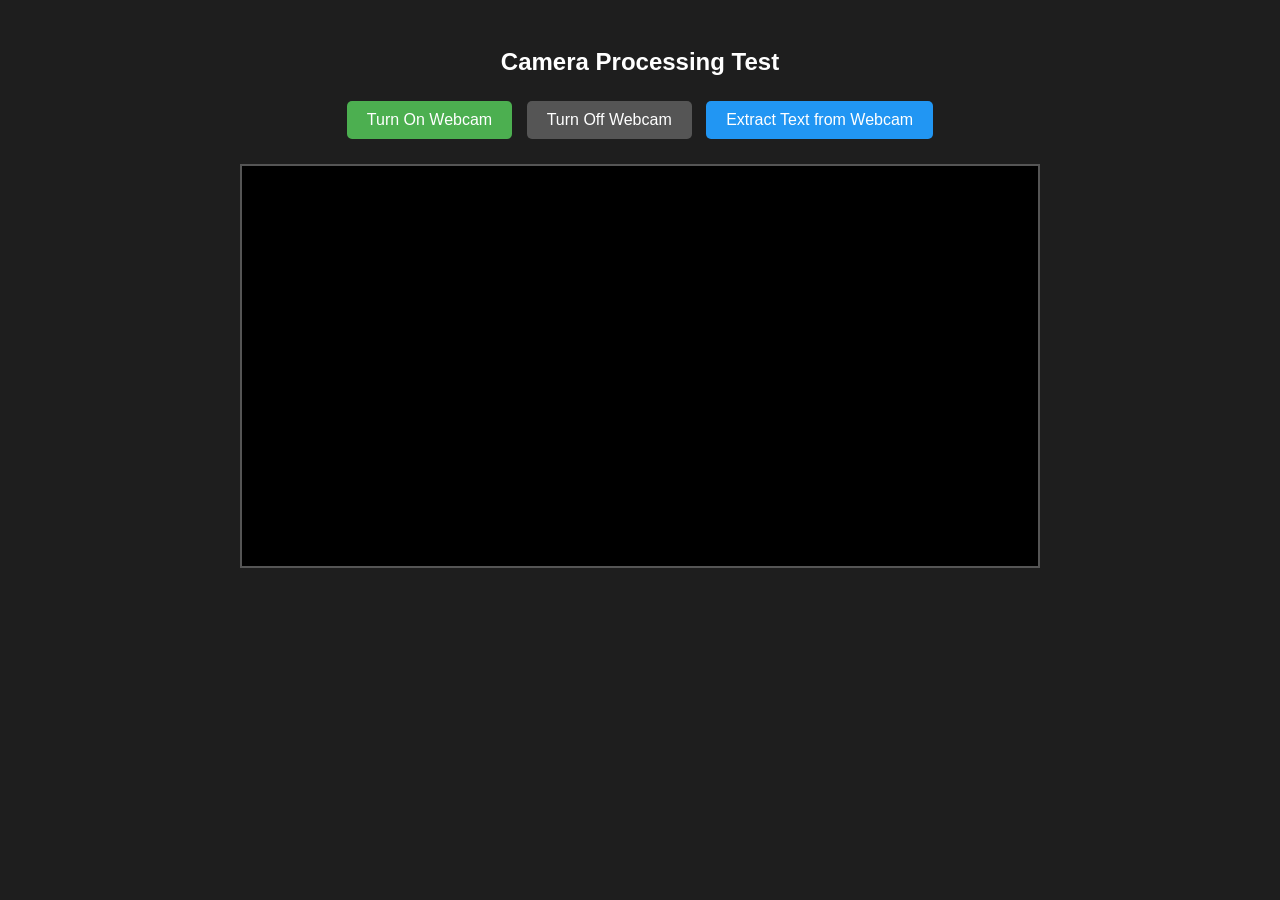
<file: test_camera.html>
<!DOCTYPE html>
<html lang="en">
<head>
    <meta charset="UTF-8">
    <meta name="viewport" content="width=device-width, initial-scale=1.0">
    <title>Camera Test - Old To Digital</title>
    <style>
        body { font-family: sans-serif; text-align: center; background: #1e1e1e; color: #fff; padding: 20px; }
        .container { max-width: 800px; margin: auto; }
        .video-container { margin: 20px 0; border: 2px solid #555; background: #000; min-height: 400px; }
        img#video-feed { width: 100%; max-width: 640px; display: none; }
        button { padding: 10px 20px; font-size: 16px; margin: 5px; cursor: pointer; background: #4caf50; color: white; border: none; border-radius: 5px; }
        button:disabled { background: #555; cursor: not-allowed; }
        .results { margin-top: 20px; text-align: left; background: #2d2d2d; padding: 20px; border-radius: 5px; white-space: pre-wrap; display: none; }
    </style>
</head>
<body>
    <div class="container">
        <h2>Camera Processing Test</h2>
        
        <div class="controls">
            <button id="btn-start" onclick="startCamera()">Turn On Webcam</button>
            <button id="btn-stop" onclick="stopCamera()" disabled>Turn Off Webcam</button>
            <button id="btn-process" onclick="processFrame()" disabled style="background: #2196f3;">Extract Text from Webcam</button>
        </div>
        


        <div class="video-container">
            <img id="video-feed" alt="Camera Feed">
        </div>

        <div id="results-box" class="results">
            <h3>Extraction Results:</h3>
            <div id="loading" style="display:none; color: #ffeb3b;">Processing with PaddleOCR + CRNN + LLM... Please wait...</div>
            <pre id="output-text"></pre>
        </div>
    </div>

    <script>
        const baseUrl = "http://127.0.0.1:5000";
        
        async function startCamera() {
            try {
                await fetch(baseUrl + "/start", { method: "POST" });
                const img = document.getElementById("video-feed");
                img.src = baseUrl + "/video_feed?" + new Date().getTime(); // cache bust
                img.style.display = "inline-block";
                
                document.getElementById("btn-start").disabled = true;
                document.getElementById("btn-stop").disabled = false;
                document.getElementById("btn-process").disabled = false;
            } catch (e) {
                alert("Failed to start camera. Is the backend running?");
            }
        }

        async function stopCamera() {
            await fetch(baseUrl + "/stop", { method: "POST" });
            const img = document.getElementById("video-feed");
            img.src = "";
            img.style.display = "none";
            
            document.getElementById("btn-start").disabled = false;
            document.getElementById("btn-stop").disabled = true;
            document.getElementById("btn-process").disabled = true;
        }

        async function processFrame() {
            document.getElementById("results-box").style.display = "block";
            document.getElementById("loading").style.display = "block";
            document.getElementById("output-text").textContent = "";
            document.getElementById("btn-process").disabled = true;

            try {
                const response = await fetch(baseUrl + "/process", { method: "POST" });
                const data = await response.json();
                
                let output = "";
                if(data.success !== false) {
                    output += "--- RAW EXTRACTED TEXT ---\n" + (data.raw_text || "None") + "\n\n";
                    output += "--- LLM REFINED TEXT ---\n" + (data.corrected_text || "None");
                } else {
                    output = "Error: " + (data.message || "Unknown error");
                }
                
                document.getElementById("output-text").textContent = output;
            } catch (e) {
                document.getElementById("output-text").textContent = "Request failed. Check backend console.";
            } finally {
                document.getElementById("loading").style.display = "none";
                document.getElementById("btn-process").disabled = false;
            }
        }

    </script>
</body>
</html>
</file>
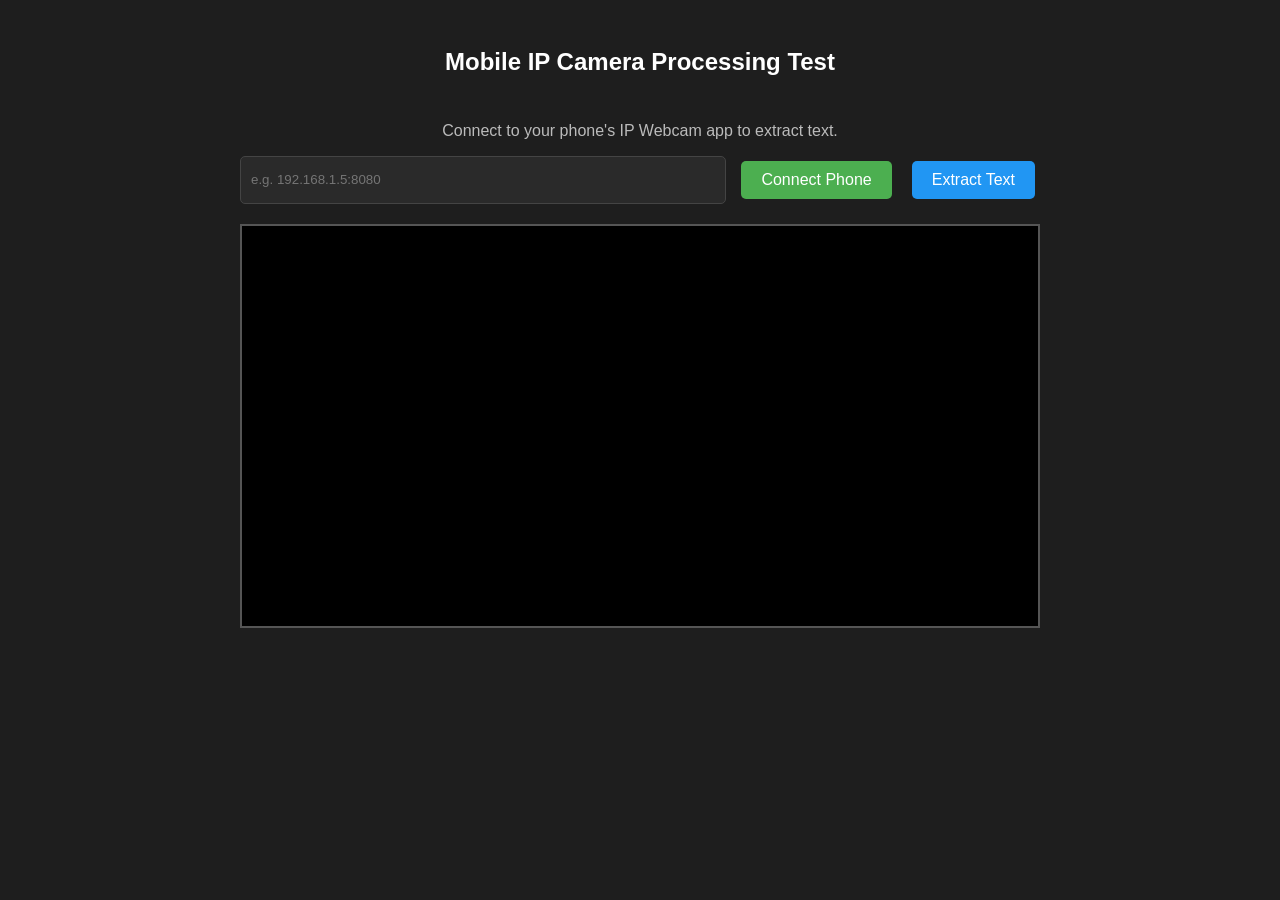
<file: test_ipcamera.html>
<!DOCTYPE html>
<html lang="en">
<head>
    <meta charset="UTF-8">
    <meta name="viewport" content="width=device-width, initial-scale=1.0">
    <title>Mobile IP Camera Test - Old To Digital</title>
    <style>
        body { font-family: sans-serif; text-align: center; background: #1e1e1e; color: #fff; padding: 20px; }
        .container { max-width: 800px; margin: auto; }
        .video-container { margin: 20px 0; border: 2px solid #555; background: #000; min-height: 400px; }
        img#video-feed { width: 100%; max-width: 640px; display: none; }
        button { padding: 10px 20px; font-size: 16px; margin: 5px; cursor: pointer; background: #4caf50; color: white; border: none; border-radius: 5px; }
        button:disabled { background: #555; cursor: not-allowed; }
        .results { margin-top: 20px; text-align: left; background: #2d2d2d; padding: 20px; border-radius: 5px; white-space: pre-wrap; display: none; }
    </style>
</head>
<body>
    <div class="container">
        <h2>Mobile IP Camera Processing Test</h2>
        
        <div style="margin: 20px 0; padding-top: 10px;">
            <p style="color: #bbb;">Connect to your phone's IP Webcam app to extract text.</p>
            <div style="display: flex; gap: 10px; margin-bottom: 10px;">
                <input type="text" id="ip-input" placeholder="e.g. 192.168.1.5:8080" style="padding: 10px; border-radius: 5px; flex: 1; border: 1px solid #444; background: #2a2a2a; color: #fff;">
                <button id="btn-connect-ip" onclick="connectIpCamera()">Connect Phone</button>
                <button id="btn-process-ip" onclick="processIpCamera()" disabled style="background: #2196f3;">Extract Text</button>
            </div>
            <p id="ip-status" style="color: #4caf50; font-size: 14px; margin: 0;"></p>
        </div>

        <div class="video-container">
            <img id="video-feed" alt="Phone Camera Feed">
        </div>

        <div id="results-box" class="results">
            <h3>Extraction Results:</h3>
            <div id="loading" style="display:none; color: #ffeb3b;">Processing with PaddleOCR + CRNN + LLM... Please wait...</div>
            <pre id="output-text"></pre>
        </div>
    </div>

    <script>
        const baseUrl = "http://127.0.0.1:5000";
        
        async function connectIpCamera() {
            const ip = document.getElementById("ip-input").value;
            if(!ip) {
                alert("Please enter your phone's IP address and port.");
                return;
            }
            try {
                document.getElementById("ip-status").innerText = "Connecting...";
                const res = await fetch(baseUrl + "/ipcamera/connect_phone", {
                    method: "POST",
                    headers: { "Content-Type": "application/json" },
                    body: JSON.stringify({ ip: ip })
                });
                const data = await res.json();
                if(data.success !== false) {
                    document.getElementById("ip-status").innerText = "Connected to: " + ip;
                    document.getElementById("btn-process-ip").disabled = false;
                    
                    const img = document.getElementById("video-feed");
                    img.src = baseUrl + "/ipcamera/video_feed?" + new Date().getTime(); // cache bust
                    img.style.display = "inline-block";
                } else {
                    document.getElementById("ip-status").innerText = "Failed: " + data.message;
                    document.getElementById("ip-status").style.color = "#f44336";
                }
            } catch(e) {
                document.getElementById("ip-status").innerText = "Error: " + e.message;
            }
        }
        
        async function processIpCamera() {
            document.getElementById("results-box").style.display = "block";
            document.getElementById("loading").style.display = "block";
            document.getElementById("output-text").textContent = "";
            document.getElementById("btn-process-ip").disabled = true;

            try {
                const res = await fetch(baseUrl + "/ipcamera/process", { method: "POST" });
                const data = await res.json();
                
                let output = "";
                if(data.success !== false) {
                    output += "--- RAW EXTRACTED TEXT ---\n" + (data.raw_text || "None") + "\n\n";
                    output += "--- LLM REFINED TEXT ---\n" + (data.corrected_text || "None");
                } else {
                    output = "Error: " + (data.message || "Unknown error");
                }
                
                document.getElementById("output-text").textContent = output;
            } catch (e) {
                document.getElementById("output-text").textContent = "Request failed. Check backend console.";
            } finally {
                document.getElementById("loading").style.display = "none";
                document.getElementById("btn-process-ip").disabled = false;
            }
        }
    </script>
</body>
</html>
</file>
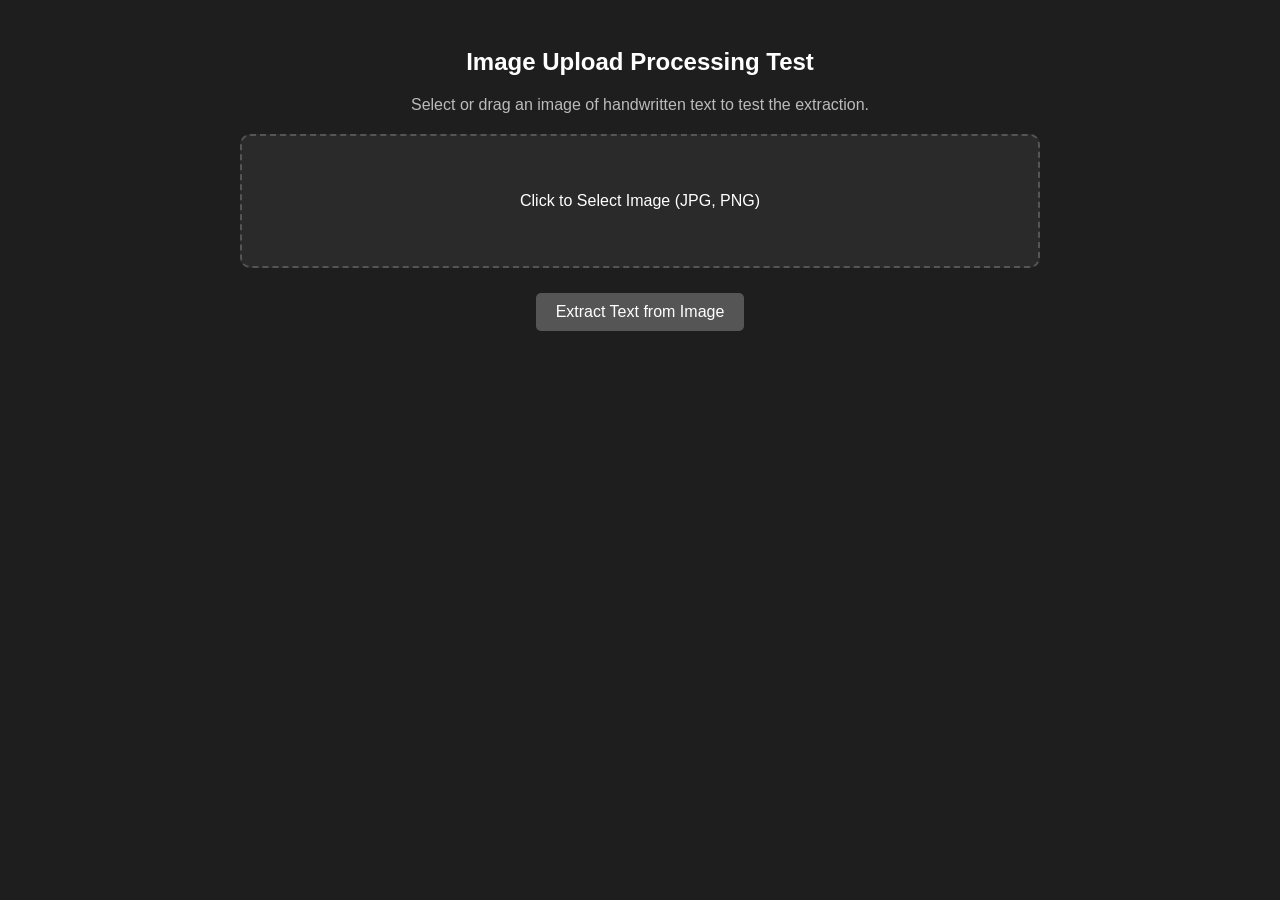
<file: test_upload.html>
<!DOCTYPE html>
<html lang="en">
<head>
    <meta charset="UTF-8">
    <meta name="viewport" content="width=device-width, initial-scale=1.0">
    <title>Image Upload Test - Old To Digital</title>
    <style>
        body { font-family: sans-serif; text-align: center; background: #1e1e1e; color: #fff; padding: 20px; }
        .container { max-width: 800px; margin: auto; }
        .upload-container { margin: 20px 0; border: 2px dashed #555; background: #2a2a2a; padding: 40px; border-radius: 10px; cursor: pointer; }
        .upload-container:hover { border-color: #2196f3; }
        img#preview-image { width: 100%; max-width: 640px; display: none; margin: 20px auto; border-radius: 5px; }
        button { padding: 10px 20px; font-size: 16px; margin: 5px; cursor: pointer; background: #2196f3; color: white; border: none; border-radius: 5px; }
        button:disabled { background: #555; cursor: not-allowed; }
        .results { margin-top: 20px; text-align: left; background: #2d2d2d; padding: 20px; border-radius: 5px; white-space: pre-wrap; display: none; }
    </style>
</head>
<body>
    <div class="container">
        <h2>Image Upload Processing Test</h2>
        
        <p style="color: #bbb;">Select or drag an image of handwritten text to test the extraction.</p>
        
        <div class="upload-container" onclick="document.getElementById('file-input').click()">
            <p id="upload-text">Click to Select Image (JPG, PNG)</p>
            <input type="file" id="file-input" style="display: none;" accept="image/png, image/jpeg, image/jpg" onchange="previewFile()">
        </div>

        <img id="preview-image" alt="Uploaded Preview">

        <button id="btn-process" onclick="uploadAndProcess()" disabled>Extract Text from Image</button>

        <div id="results-box" class="results">
            <h3>Extraction Results:</h3>
            <div id="loading" style="display:none; color: #ffeb3b;">Processing with PaddleOCR + CRNN + LLM... Please wait...</div>
            <pre id="output-text"></pre>
        </div>
    </div>

    <script>
        const baseUrl = "http://127.0.0.1:5000";
        let selectedFile = null;

        function previewFile() {
            const file = document.getElementById("file-input").files[0];
            if (file) {
                selectedFile = file;
                const reader = new FileReader();
                reader.onload = function(e) {
                    const img = document.getElementById("preview-image");
                    img.src = e.target.result;
                    img.style.display = "block";
                    document.getElementById("btn-process").disabled = false;
                    document.getElementById("upload-text").innerText = "Selected: " + file.name;
                }
                reader.readAsDataURL(file);
            }
        }

        async function uploadAndProcess() {
            if (!selectedFile) return;

            document.getElementById("results-box").style.display = "block";
            document.getElementById("loading").style.display = "block";
            document.getElementById("output-text").textContent = "";
            document.getElementById("btn-process").disabled = true;

            const formData = new FormData();
            formData.append("file", selectedFile);

            try {
                const res = await fetch(baseUrl + "/upload", {
                    method: "POST",
                    body: formData
                });
                const data = await res.json();
                
                let output = "";
                if(data.success !== false) {
                    output += "--- RAW EXTRACTED TEXT ---\n" + (data.raw_text || "None") + "\n\n";
                    output += "--- LLM REFINED TEXT ---\n" + (data.corrected_text || "None");
                } else {
                    output = "Error: " + (data.message || "Unknown error");
                }
                
                document.getElementById("output-text").textContent = output;
            } catch (e) {
                document.getElementById("output-text").textContent = "Request failed. Check backend console.";
            } finally {
                document.getElementById("loading").style.display = "none";
                document.getElementById("btn-process").disabled = false;
            }
        }
    </script>
</body>
</html>
</file>
